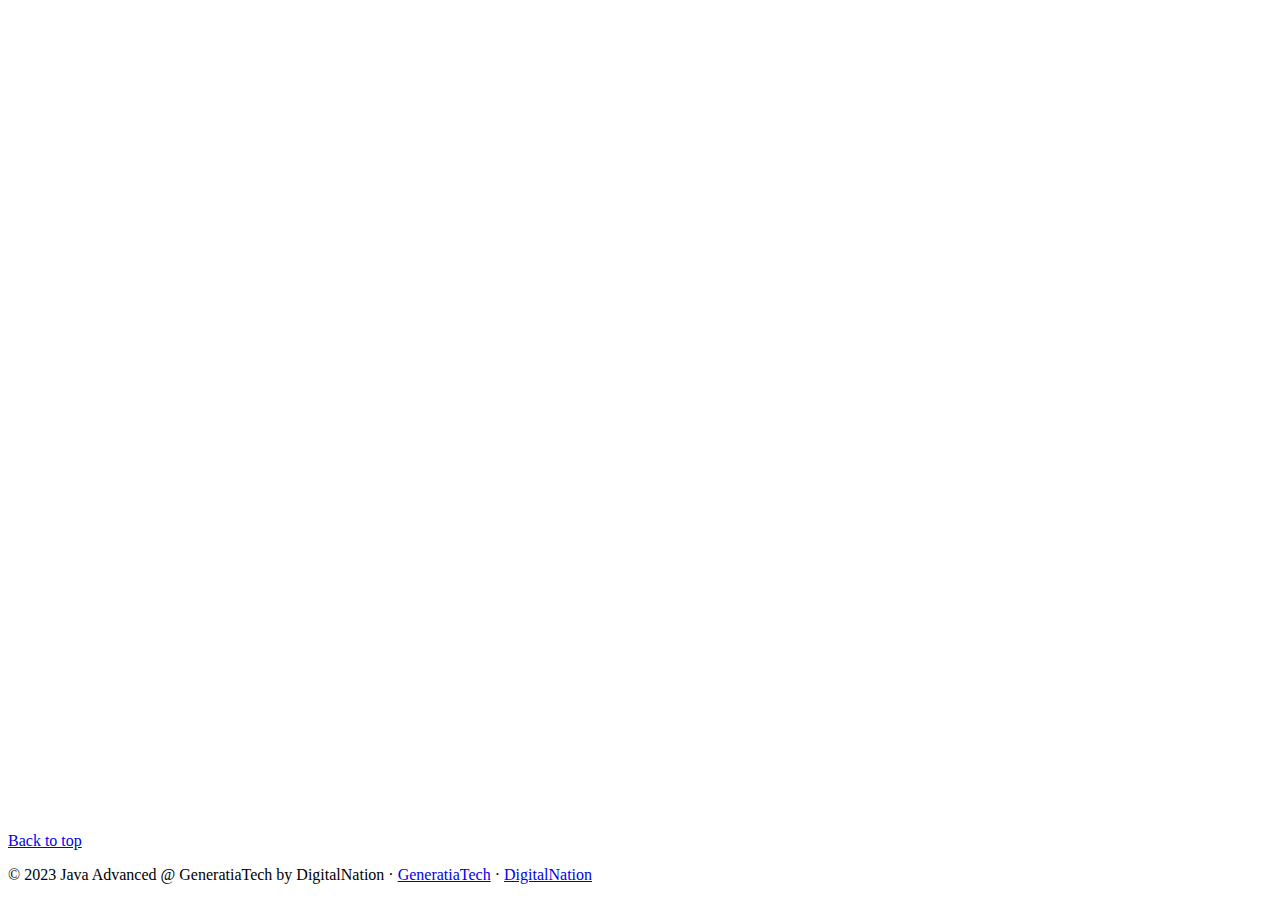
<file: src/main/resources/templates/Footer.html>
<!DOCTYPE html>
<html>
<head>
<meta charset="ISO-8859-1">
<title>Insert title here</title>
</head>
<body>

	 <div class="container marketing" style="position: absolute; bottom: 0px;" th:fragment="copy"> 	
		<p class="float-end"><a href="#">Back to top</a></p>
		<p>&copy; 2023 Java Advanced @ GeneratiaTech by DigitalNation &middot; <a href="https://generatiatech.ro/">GeneratiaTech</a> &middot; <a href="http://digitalnation.ro/">DigitalNation</a></p>
	</div>

</body>
</html>
</file>
